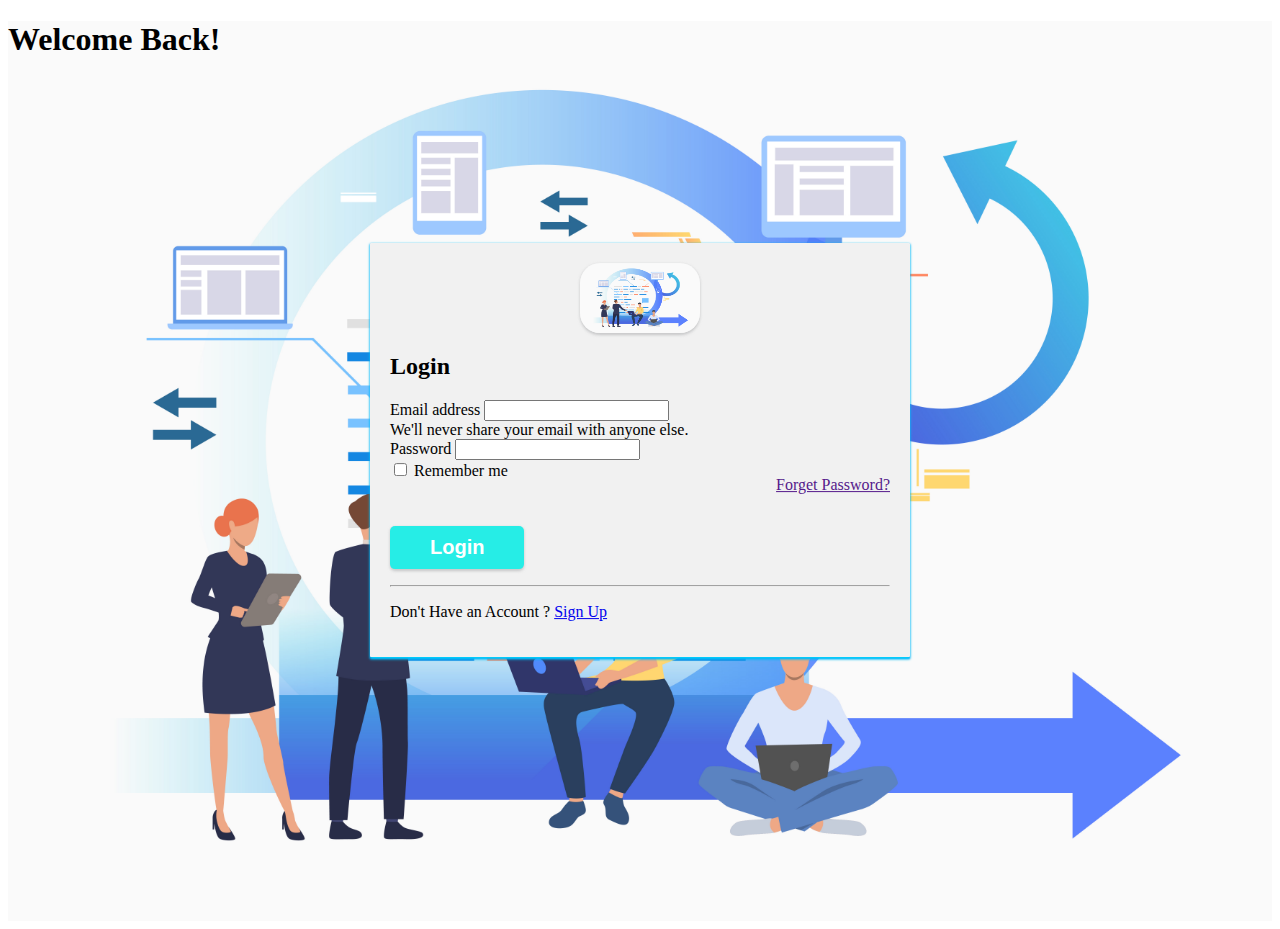
<file: LoginPage/index.html>
<!DOCTYPE html>
<html lang="en">

<head>
    <meta charset="UTF-8">
    <meta name="viewport" content="width=device-width, initial-scale=1.0">
    <title>Login Page</title>
    <link rel="stylesheet" href="style.css">
    <link href="https://cdn.jsdelivr.net/npm/bootstrap@5.3.1/dist/css/bootstrap.min.css" rel="stylesheet"
        integrity="sha384-4bw+/aepP/YC94hEpVNVgiZdgIC5+VKNBQNGCHeKRQN+PtmoHDEXuppvnDJzQIu9" crossorigin="anonymous">
</head>
<body>
    

<div class="bg-red">
    <div class="row g-0">
        <div class="col-md-6">
            <div class="bg-img">
                <h1 class="text-center text-info pt-3">Welcome Back!</h1>
            </div>
        </div>
        <div class="col-md-6 border">
            <div class="outer-box">
                <div class="w-sm-100 py-sm-2 custom-card">
                    <img src="./pm-bg-img.jpg" class="logo-img" width="120" height="70" alt="logo">
                    <h2 class="text-center text-info">Login</h2>
                    <form>
                        <div class="mb-3">
                            <label for="exampleInputEmail1" class="form-label">Email address</label>
                            <input type="email" class="form-control" id="exampleInputEmail1"
                                aria-describedby="emailHelp">
                            <div id="emailHelp" class="form-text">We'll never share your email with anyone else.</div>
                        </div>
                        <div class="mb-3">
                            <label for="exampleInputPassword1" class="form-label">Password</label>
                            <input type="password" class="form-control" id="exampleInputPassword1">
                        </div>
                        <div class="forget-tag">
                            <div class="mb-3 form-check">
                                <input type="checkbox" class="form-check-input" id="exampleCheck1">
                                <label class="form-check-label" for="exampleCheck1">Remember me</label>
                            </div>
                            <p class="text-end text-info">
                                <a href="" class="text-decoration-none">Forget Password?</a>
                            </p>
                        </div>
                        <p class="text-center">
                            <button type="submit" class="text-center login-btn">Login</button>
                        </p>

                        <hr class="w-100 px-2">
                        <p class="text-end text-info">
                            Don't Have an Account ?
                            <span>
                                <a href="#">Sign Up</a>
                            </span>
                        </p>
                    </form>
                </div>
            </div>
        </div>
    </div>

</div>
</body>
<script src="https://cdn.jsdelivr.net/npm/bootstrap@5.3.1/dist/js/bootstrap.bundle.min.js"
    integrity="sha384-HwwvtgBNo3bZJJLYd8oVXjrBZt8cqVSpeBNS5n7C8IVInixGAoxmnlMuBnhbgrkm"
    crossorigin="anonymous"></script>

</html>
</file>
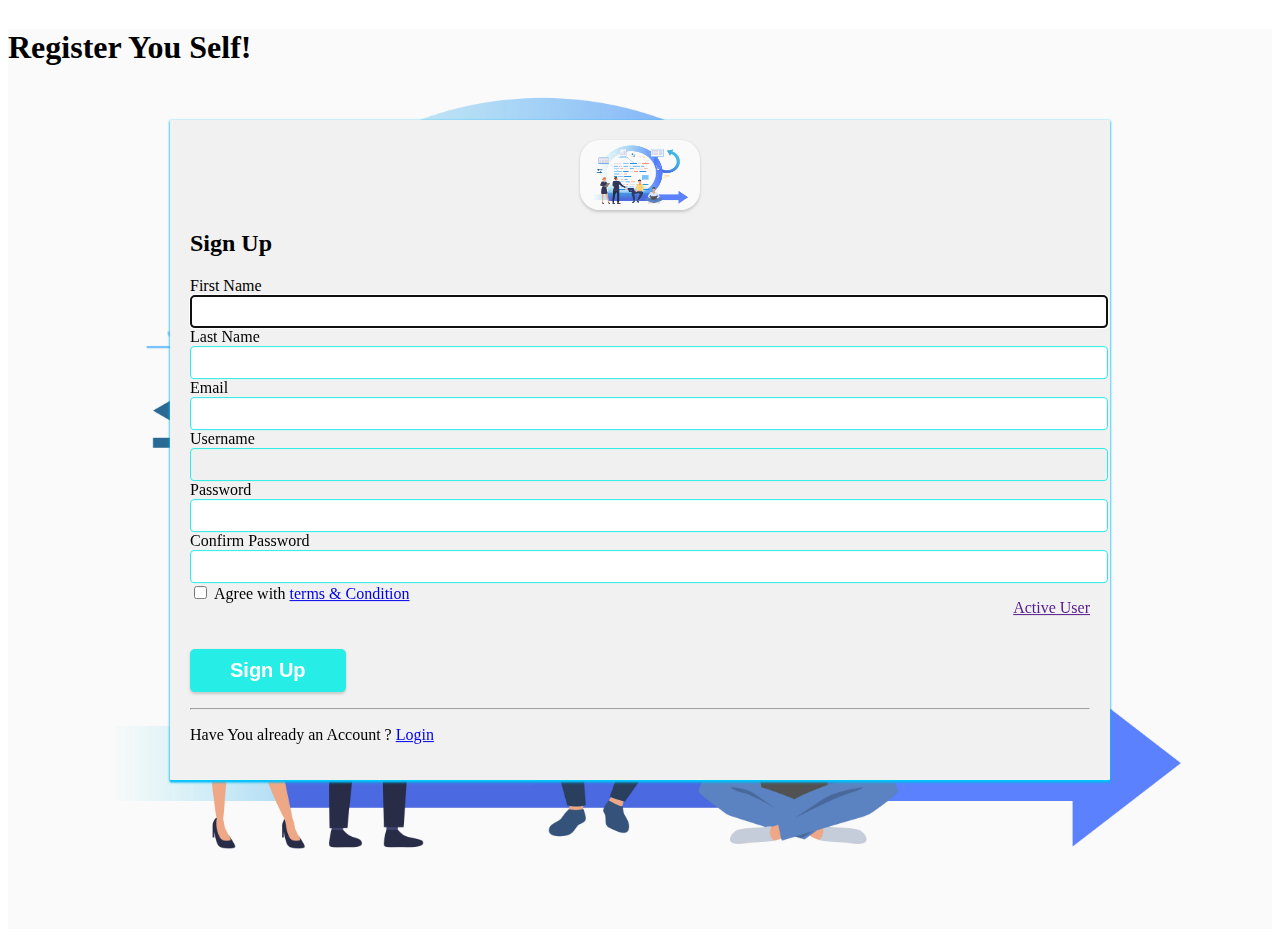
<file: SignUp/index.html>
<!DOCTYPE html>
<html lang="en">

<head>
    <meta charset="UTF-8">
    <meta name="viewport" content="width=device-width, initial-scale=1.0">
    <title>Login Page</title>
    <link rel="stylesheet" href="style.css">
    <link href="https://cdn.jsdelivr.net/npm/bootstrap@5.3.1/dist/css/bootstrap.min.css" rel="stylesheet"
        integrity="sha384-4bw+/aepP/YC94hEpVNVgiZdgIC5+VKNBQNGCHeKRQN+PtmoHDEXuppvnDJzQIu9" crossorigin="anonymous">
</head>

<body>
    <div class="row g-0">

        <div class="col-md-6">
            <div class="outer-box">
                <div class="w-sm-100 py-sm-2 custom-card">
                    <img src="./pm-bg-img.jpg" class="logo-img" width="120" height="70" alt="logo">
                    <h2 class="text-center text-info">Sign Up</h2>
                    <form>
                        <div class="row">
                            <div class="col-md-6">
                                <div class="form-group mb-4">
                                    <label for="firstName">First Name</label>
                                    <input class="w-full" type="text" id="firstName" formControlName="firstName"
                                        autofocus />
                                </div>
                            </div>
                            <div class="col-md-6">
                                <div class="form-group mb-2">
                                    <label for="lastName">Last Name</label>
                                    <input class="w-full" type="text" id="lastName" formControlName="lastName" autofocus />
                                </div>
                            </div>
                        </div>

                        <div class="row">
                            <div class="col-md-6">
                                <div class="form-group mb-4">
                                    <label for="email">Email</label>
                                    <input class="w-full" type="email" id="email" formControlName="email" autofocus />
                                </div>
                            </div>
                            <div class="col-md-6 mb-2">
                                <div class="form-group">
                                    <label for="email">Username</label>
                                    <input class="w-full" type="text" id="username" formControlName="username" disabled autofocus />
                                </div>
                            </div>
                        </div>
                        <div class="row">
                            <div class="col-md-6">
                                <div class="form-group mb-4">
                                    <label for="password">Password</label>
                                    <input class="w-full" type="password" id="password" formControlName="password" autofocus />
                                </div>
                            </div>
                            <div class="col-md-6 mb-2">
                                <div class="form-group">
                                    <label for="confirmpassword">Confirm Password</label>
                                    <input class="w-full" type="password" id="confirmpassword" formControlName="confirmpassword"  autofocus />
                                </div>
                            </div>
                        </div>
                        
                        

                        <div class="forget-tag">
                            <div class="mb-3 form-check">
                                <input type="checkbox" class="form-check-input" id="exampleCheck1">
                                <label class="form-check-label" for="exampleCheck1">Agree with
                                    <a href="#">terms & Condition</a>
                                </label>
                            </div>
                            <p class="text-end text-info">
                                <a href="" class="text-decoration-none">Active User</a>
                            </p>
                        </div>
                        <p class="text-center">
                            <button type="submit" class="text-center login-btn">Sign Up</button>
                        </p>

                        <hr class="w-100 px-2">
                        <p class="text-end text-info">
                            Have You already an Account ?
                            <span>
                                <a href="#">Login</a>
                            </span>
                        </p>
                    </form>
                </div>
            </div>
        </div>
        <div class="col-md-6">
            <div class="bg-img">
                <h1 class="text-center text-info pt-3">Register You Self!</h1>
            </div>
        </div>
    </div>

</body>
<script src="https://cdn.jsdelivr.net/npm/bootstrap@5.3.1/dist/js/bootstrap.bundle.min.js"
    integrity="sha384-HwwvtgBNo3bZJJLYd8oVXjrBZt8cqVSpeBNS5n7C8IVInixGAoxmnlMuBnhbgrkm"
    crossorigin="anonymous"></script>

</html>
</file>
<file: LoginPage/style.css>
.bg-red{
  background: rgba(3, 214, 251, 0.989);
}
.border{
  border-top-right-radius: 400px;
  border-width: none;
  background: white;
}
.bg-img {
    background: url("pm-bg-img.jpg");
    background-repeat: no-repeat;
    background-size: cover;
    background-position: center;
    height: 100vh;
  }
  .outer-box {
    display: flex;
    justify-content: center;

    border-top-right-radius: 40px;
  }
  .custom-card {
    background: #f1f1f1;
    box-shadow: rgba(3, 214, 251, 0.989) 0px 1px 3px,
      rgba(0, 127, 246, 0.956) 0px 1px 2px;
    width: 500px;
    padding: 20px;
    position: absolute;
    top: 50%;
    transform: translateY(-50%);
    border-radius: 1px;
  }
  .logo-img {
    box-shadow: rgba(181, 181, 181, 0.599) 0px 1px 3px,
      rgba(229, 230, 232, 0.956) 0px 1px 2px;
    border-radius: 20px;
    display: block;
    margin-left: auto;
    margin-right: auto;
  }
  .login-btn{
      background: #26ede6;
      color: #fff;
      padding: 10px 40px;
      box-shadow: rgba(181, 181, 181, 0.599) 0px 1px 3px,
      rgba(229, 230, 232, 0.956) 0px 1px 2px;
      border: none;
      border-radius: 5px;
      justify-self: center;
      font-weight: bolder;
      font-size: 20px;
  }
  .forget-tag{
      display: flex;
      flex-direction: row;
      justify-content: space-between;
  }
  
  @media ( max-width: 768px ) {
      .custom-card {
          background: #f1f1f1;
          box-shadow: rgba(3, 214, 251, 0.989) 0px 1px 3px,
            rgba(0, 127, 246, 0.956) 0px 1px 2px;
          width: 100%;
          margin: 0px 20px;
  
        }
  }
</file>
<file: SignUp/style.css>
.bg-img {
  background: url("pm-bg-img.jpg");
  background-repeat: no-repeat;
  background-size: cover;
  background-position: center;
  height: 100vh;
}
.outer-box {
  display: flex;
  justify-content: center;

}
.custom-card {
  background: #f1f1f1;
  box-shadow: rgba(3, 214, 251, 0.989) 0px 1px 3px,
    rgba(0, 127, 246, 0.956) 0px 1px 2px;
  width: 900px;
  padding: 20px;
  position: absolute;
  top: 50%;
  transform: translateY(-50%);
  border-radius: 1px;
}
.logo-img {
  box-shadow: rgba(181, 181, 181, 0.599) 0px 1px 3px,
    rgba(229, 230, 232, 0.956) 0px 1px 2px;
  border-radius: 20px;
  display: block;
  margin-left: auto;
  margin-right: auto;
}
.login-btn{
    background: #26ede6;
    color: #fff;
    padding: 10px 40px;
    box-shadow: rgba(181, 181, 181, 0.599) 0px 1px 3px,
    rgba(229, 230, 232, 0.956) 0px 1px 2px;
    border: none;
    border-radius: 5px;
    justify-self: center;
    font-weight: bolder;
    font-size: 20px;
}
.forget-tag{
    display: flex;
    flex-direction: row;
    justify-content: space-between;
}

  
  label {
    font-weight: 500;
  }
  
  input.w-full {
    width: 100%;
    padding: 0.5rem;
    border: 1px solid #26ede6;
    border-radius: 4px;
  }
  /* input.w-full:hover{
    border:1px solid #26ede6;
  } */

@media ( max-width: 768px ) {
    .custom-card {
        background: #f1f1f1;
        box-shadow: rgba(3, 214, 251, 0.989) 0px 1px 3px,
          rgba(0, 127, 246, 0.956) 0px 1px 2px;
        width: 100%;
        margin: 0px 20px;

      }
}
</file>
